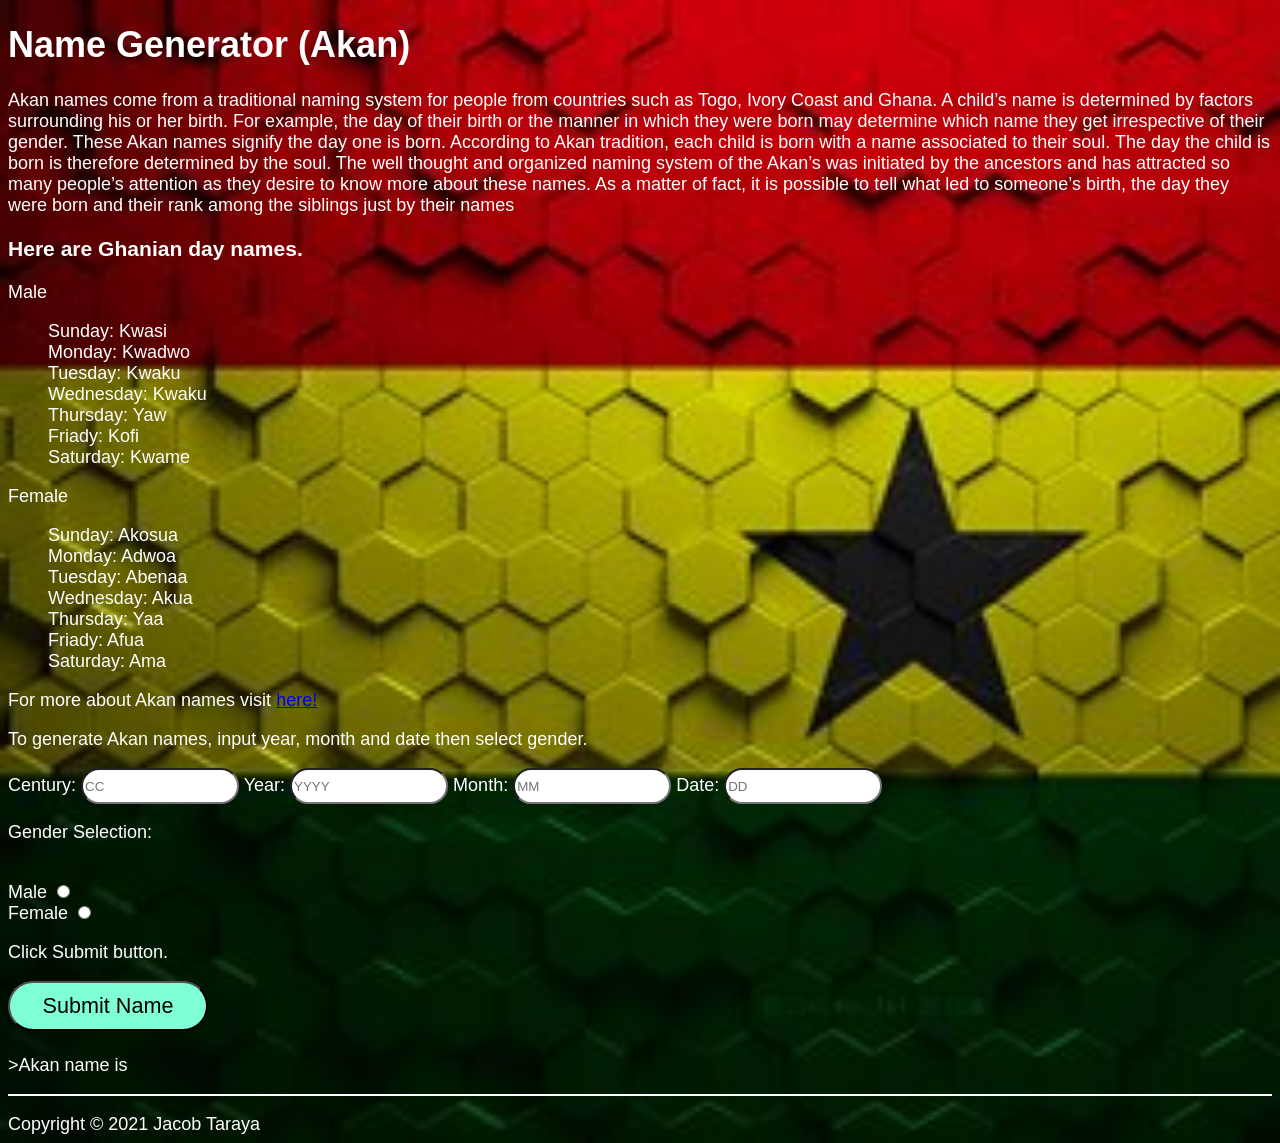
<file: index.html>
<!DOCTYPE html>
<html lang="en">
  <head>
    <title>Akan Name</title>
    <link href="style.css" rel="stylesheet" type="text/css" />
  </head>
  <body>
    <h1>Name Generator (Akan)</h1>
    <p>
      Akan names come from a traditional naming system for people from countries
      such as Togo, Ivory Coast and Ghana. A child’s name is determined by
      factors surrounding his or her birth. For example, the day of their birth
      or the manner in which they were born may determine which name they get
      irrespective of their gender. These Akan names signify the day one is
      born. According to Akan tradition, each child is born with a name
      associated to their soul. The day the child is born is therefore
      determined by the soul. The well thought and organized naming system of
      the Akan’s was initiated by the ancestors and has attracted so many
      people’s attention as they desire to know more about these names. As a
      matter of fact, it is possible to tell what led to someone’s birth, the
      day they were born and their rank among the siblings just by their names
    </p>
    <h3>Here are Ghanian day names.</h3>
    <p>Male</p>
    <ul>
      <li>Sunday: Kwasi</li>
      <li>Monday: Kwadwo</li>
      <li>Tuesday: Kwaku</li>
      <li>Wednesday: Kwaku</li>
      <li>Thursday: Yaw</li>
      <li>Friady: Kofi</li>
      <li>Saturday: Kwame</li>
    </ul>
    <p>Female</p>
    <ul>
      <li>Sunday: Akosua</li>
      <li>Monday: Adwoa</li>
      <li>Tuesday: Abenaa</li>
      <li>Wednesday: Akua</li>
      <li>Thursday: Yaa</li>
      <li>Friady: Afua</li>
      <li>Saturday: Ama</li>
    </ul>
    <p>
      For more about Akan names visit
      <a href="https://en.wikipedia.org/wiki/Akan_names">here!</a>
    </p>
    <p>
      To generate Akan names, input year, month and date then select gender.
      <p>
        <form class="akanform" onsubmit="return akanName()">
        <label for="century-of-birth">
        Century:
        <input id="century-input" type="number" name="century-of-birth" placeholder="CC" value="" required>
        <label for="year-of-birth">
        Year:
        <input id="year-input" type="number" name="year-of-birth" placeholder="YYYY" value="" required>
        </label>
        <label for="month-of-birth">
        Month:
        <input id="month-input" type="number" name="month-of-birth" placeholder="MM" value="" required>
        </label>
        <label for="day-of-birth">
        Date:
        <input id="date-input" type="number" name="day-of-birth" placeholder="DD" value="" required>
        </label>
    </p>
    </p>

    <label for="gender">
        <p>Gender Selection: </p>
        <br>Male
        <input id="male-input" type="radio" name="gender" value="male" required>
        <br>Female
        <input id="female-input" type="radio" name="gender" value="female" required>
      </label>
      <p>Click Submit button.</p>
        <label>
            <input id="submit-name" type="submit" name="" value="Submit Name">
        </label>
    </form>
    <h4 id = display-name></h4>>Akan name is</h4>
    <p id="outcome"></p>
    <div id="footer">Copyright &copy; 2021 Jacob Taraya</div>
    <script src="/script.js"></script>
  </body>
</html>
</file>
<file: style.css>
body {
  font-family: 'Lucida Sans', 'Lucida Sans Regular', 'Lucida Grande', 'Lucida Sans Unicode', Geneva, Verdana, sans-serif;
  background-image: url("./ghanaflag.jpg");
  background-size: cover;
  color: white;
  font-size: large;
  font-weight: normal;
}

#century-input {
    border-radius: 50px;
    width: 150px;
    height: 30px;
    color: black;
  }

#year-input {
  border-radius: 50px;
  width: 150px;
  height: 30px;
  color: black;
}
#month-input {
  border-radius: 50px;
  width: 150px;
  height: 30px;
  color: black;
}
#date-input {
  border-radius: 50px;
  width: 150px;
  height: 30px;
  color: black;
}
#submit-name {
  background-color: aquamarine;
  border-radius: 100px;
  width: 200px;
  height: 50px;
  font-size: larger;
}

#outcome {
  text-align: center;
  font-size: large;
  font-style: italic;
  border: solid 1px white;
}

ul {
    list-style-type: none;

#footer {
    clear: both;
    padding: 10px;
    color: white;
    text-align: right;
</file>
